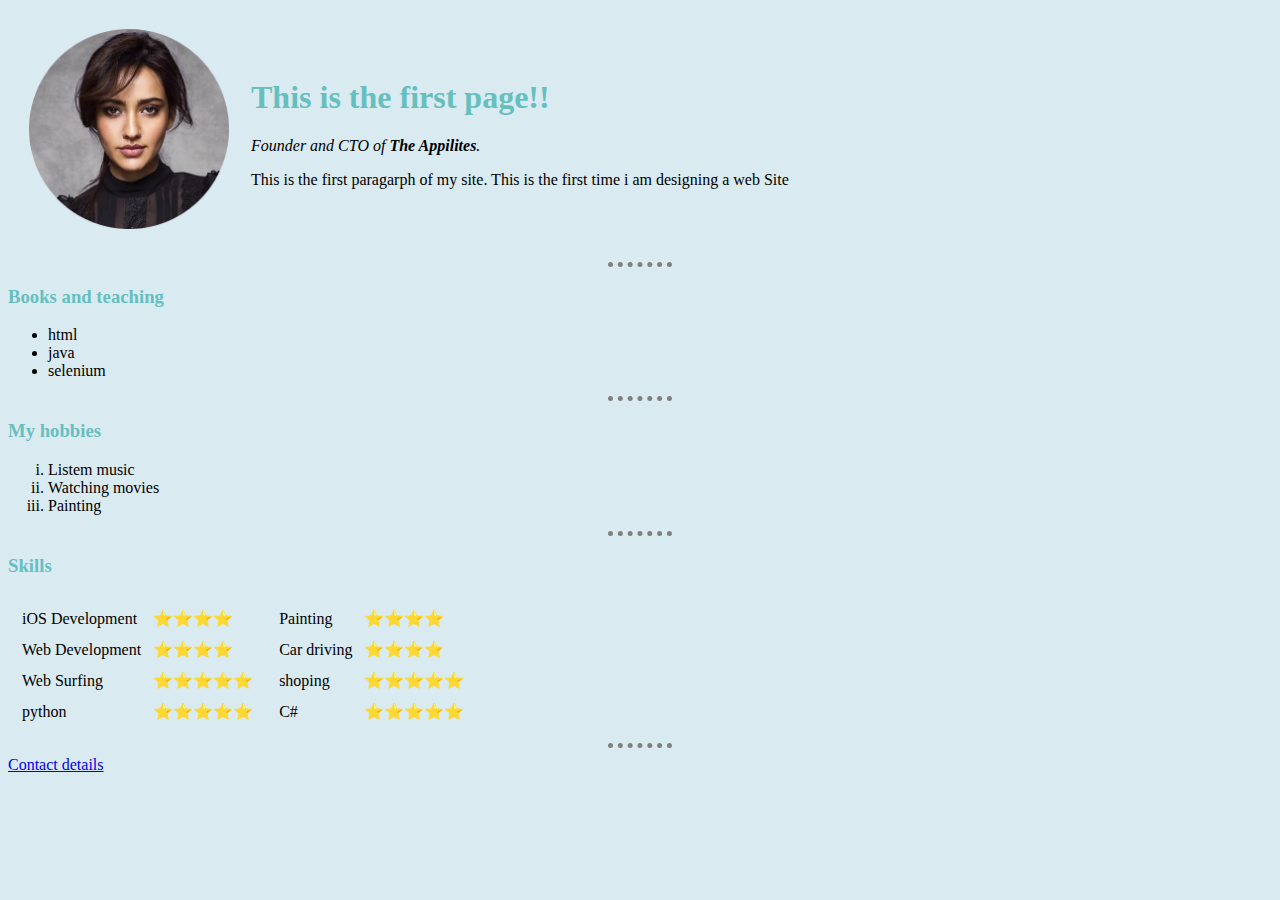
<file: index.html>
<!DOCTYPE html>
<html lang="en" dir="ltr">
  <head>
    <meta charset="utf-8">
    <title>🙏 Vishal's page</title>
    <link rel="stylesheet" href="css/styles.css">
  </head>
  <body>
      <table cellspacing=20>
        <tr>
          <td><img src="images/MyPic.png" alt="Randome Profile picture"></td>
          <td><h1> This is the first page!!</h1>
          <p><em>Founder and CTO of <strong>The Appilites</strong>.</em></p>
          <p> This is the first paragarph of my site. This is the first time i am designing a web Site</p></td>
        </tr>
      </table>

      <hr>
      <h3>  Books and teaching </h3>
      <ul>
        <li>html</li>
        <li>java</li>
        <li>selenium</li>
      </ul>
      <hr>
      <h3>My hobbies</h3>
      <ol type='i' start = 'X'>
        <li>Listem music</li>
        <li>Watching movies</li>
        <li>Painting</li>
      </ol>
      <hr>
      <h3>Skills</h3>
      <table>
        <tr>
          <td>
            <table cellspacing = 10>
              <tr>
                <td>iOS Development</td>
                <td>⭐⭐⭐⭐</td>
              </tr>
              <tr>
                <td>Web Development</td>
                <td>⭐⭐⭐⭐</td>
              </tr>
              <tr>
                <td>Web Surfing</td>
                <td>⭐⭐⭐⭐⭐</td>
              </tr>
              <tr>
                <td>python</td>
                <td>⭐⭐⭐⭐⭐</td>
              </tr>
            </table>
          </td>
          <td>
            <table cellspacing = 10>
              <tr>
                <td>Painting</td>
                <td>⭐⭐⭐⭐</td>
              </tr>
              <tr>
                <td>Car driving</td>
                <td>⭐⭐⭐⭐</td>
              </tr>
              <tr>
                <td>shoping</td>
                <td>⭐⭐⭐⭐⭐</td>
              </tr>
              <tr>
                <td>C#</td>
                <td>⭐⭐⭐⭐⭐</td>
              </tr>
            </table>
          </td>
        </tr>
      </table>
      <hr>
      <a href="contactDetail.html">Contact details</a>
  </body>
</html>
</file>
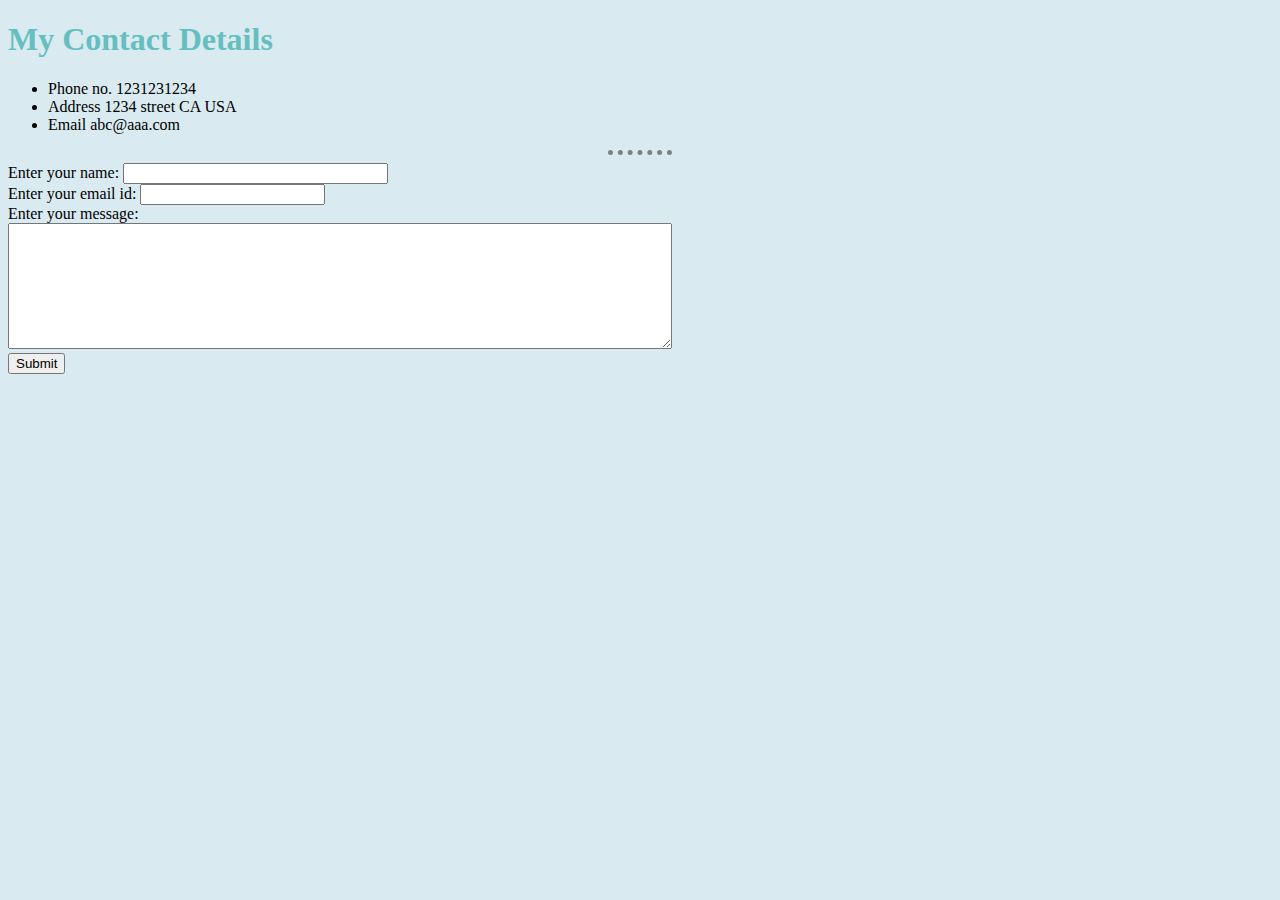
<file: contactDetail.html>
<!DOCTYPE html>
<html lang="en" dir="ltr">
  <head>
    <meta charset="utf-8">
    <title>Contact Details</title>
    <link rel="stylesheet" href="css/styles.css">
  </head>
  <body>
    <h1>My Contact Details</h1>
    <ul>
      <li>Phone no. 1231231234</li>
      <li>Address 1234 street CA USA</li>
      <li>Email abc@aaa.com</li>
    </ul>
    <hr>
    <form class="" action="mailto:joe@example.com" method="post">
      <label for="">Enter your name:</label>
      <input type="text" name="" value="" minlength="6" maxlength="30" size="30"><br>
      <label for="">Enter your email id:</label>
      <input type="email" name="" value=""><br>
      <label for="">Enter your message:</label><br>
      <textarea name="name" rows="8" cols="80" size = 30></textarea><br>
      <input type="submit" name="submit" value="Submit">
    </form>
  </body>
</html>
</file>
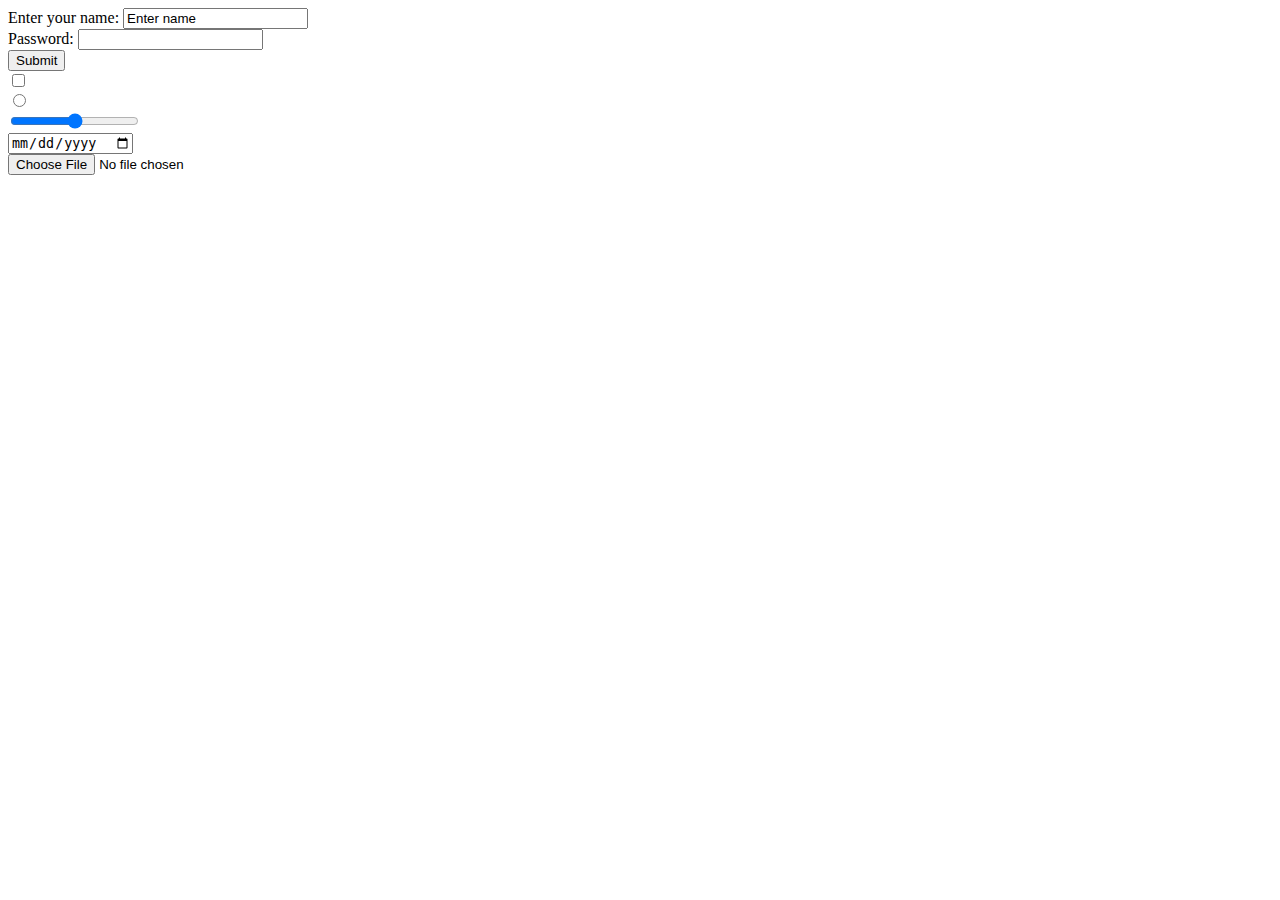
<file: input.html>
<!DOCTYPE html>
<html lang="en" dir="ltr">
  <head>
    <meta charset="utf-8">
    <title>Input Types</title>
  </head>
  <body>
    <form class="" action="index.html" method="post">
      <label for="">Enter your name: </label>
      <input type="text" name="name" value="Enter name"><br>
      <label for="">Password: </label>
      <input type="password" value="" name="password" value="password"><br>
      <input type="submit" name="submit" value="Submit"><br>
      <input type="checkbox" name="checkbox" value=""><br>
      <input type="radio" name="" value=""><br>
      <input type="range" name="" value=""><br>
      <input type="date" name="" value=""><br>
      <input type="file" name="" value=""><br>
    </form>
  </body>
</html>
</file>
<file: css/styles.css>
body{
  background-color: #DAEAF1;
}
hr{
  border-style: none;
  border-top-style: dotted;
  border-color: grey;
  border-width:5px;
  width: 5%;
}
img{
  height: 200px;
}
h1{
  color: #66BFBF;
}
h3{
  color: #66BFBF
}
</file>
